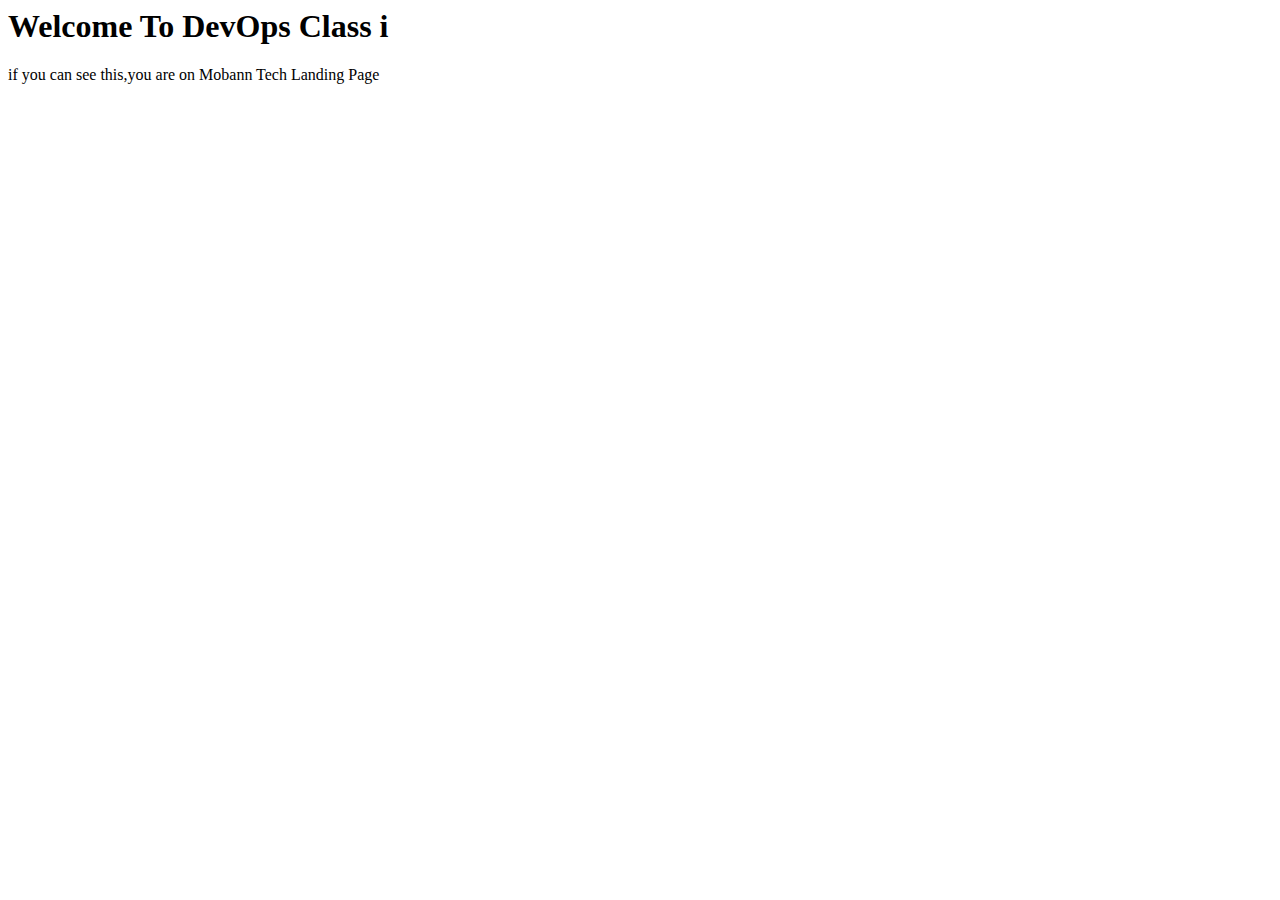
<file: index.html>
<!DOCTYPE htlm>
<html>
        <head>
                <title> mobann </title>
        </head> 
        <body>
                <h1> Welcome To DevOps Class i </h1>
                <p> if you can see this,you are on Mobann Tech Landing Page </p>
        </body> 
</html>
</file>
